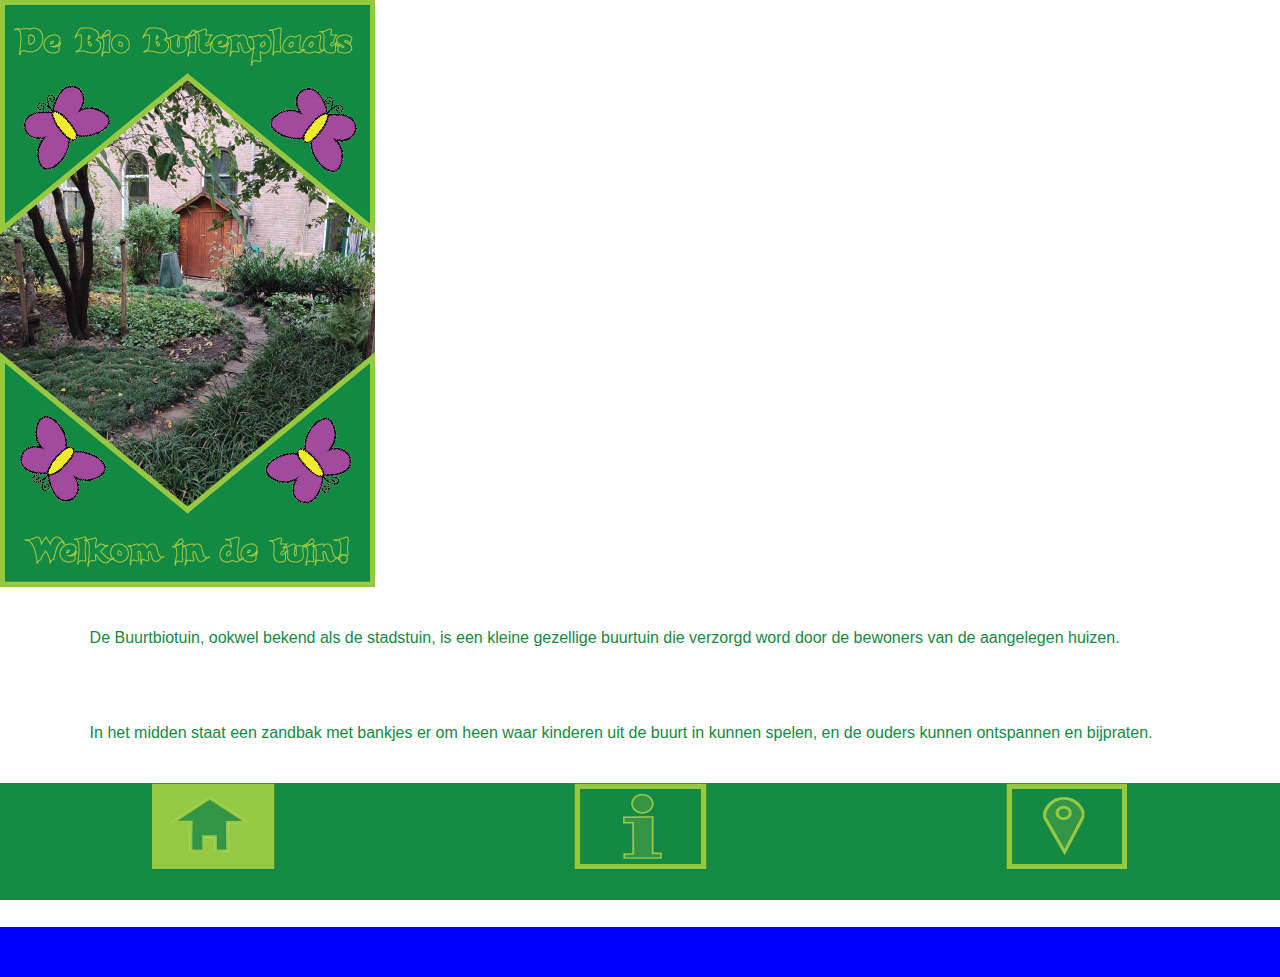
<file: index.html>
<!DOCTYPE html>
<html lang="nl">
    <head>
        <meta charset="UTF-8">
        <meta name="viewport" content="width=device-width, initial-scale=1.0">
        <title>Homepage Bio Buurtplaats</title>
        <link rel="icon" type="image/x-icon" href="images/BBPversie2.png">
        <link rel="stylesheet" href="style.css">
    </head>
    <body>
        <header>
            <img src="images/homepage.png" alt="De Bio Buitenplaats, Welkom in de tuin!">
        </header>
        <main>
            <p>De Buurtbiotuin, ookwel bekend als de stadstuin, is een kleine gezellige buurtuin die verzorgd word door de bewoners van de aangelegen huizen. </p>
            <p> In het midden staat een zandbak met bankjes er om heen waar kinderen uit de buurt in kunnen spelen, en de ouders kunnen ontspannen en bijpraten.</p>  
            <p> Voor meer informatie, bekijk de paginas over algemene informatie en de locatie</p>
        </main>
        <footer>
            <nav>
                <div class="row">
                    <div class="column">
                        <a href="index.html"><img src="images/home_lg.png" alt="Home geselecteerd"></a>
                    </div>
                    <div class="column">
                        <a href="algemene_informatie.html"><img src="images/info_dg.png" alt="informatie niet geselecteerd"></a>
                    </div>
                    <div class="column">
                        <a href="locatie.html"><img src="images/locatie_dg.png" alt="locatie niet geselecteerd" ></a>
                    </div>
                </div>
            </nav>
            <div class="filler"></div>
        </footer>
    </body>
</html>
</file>
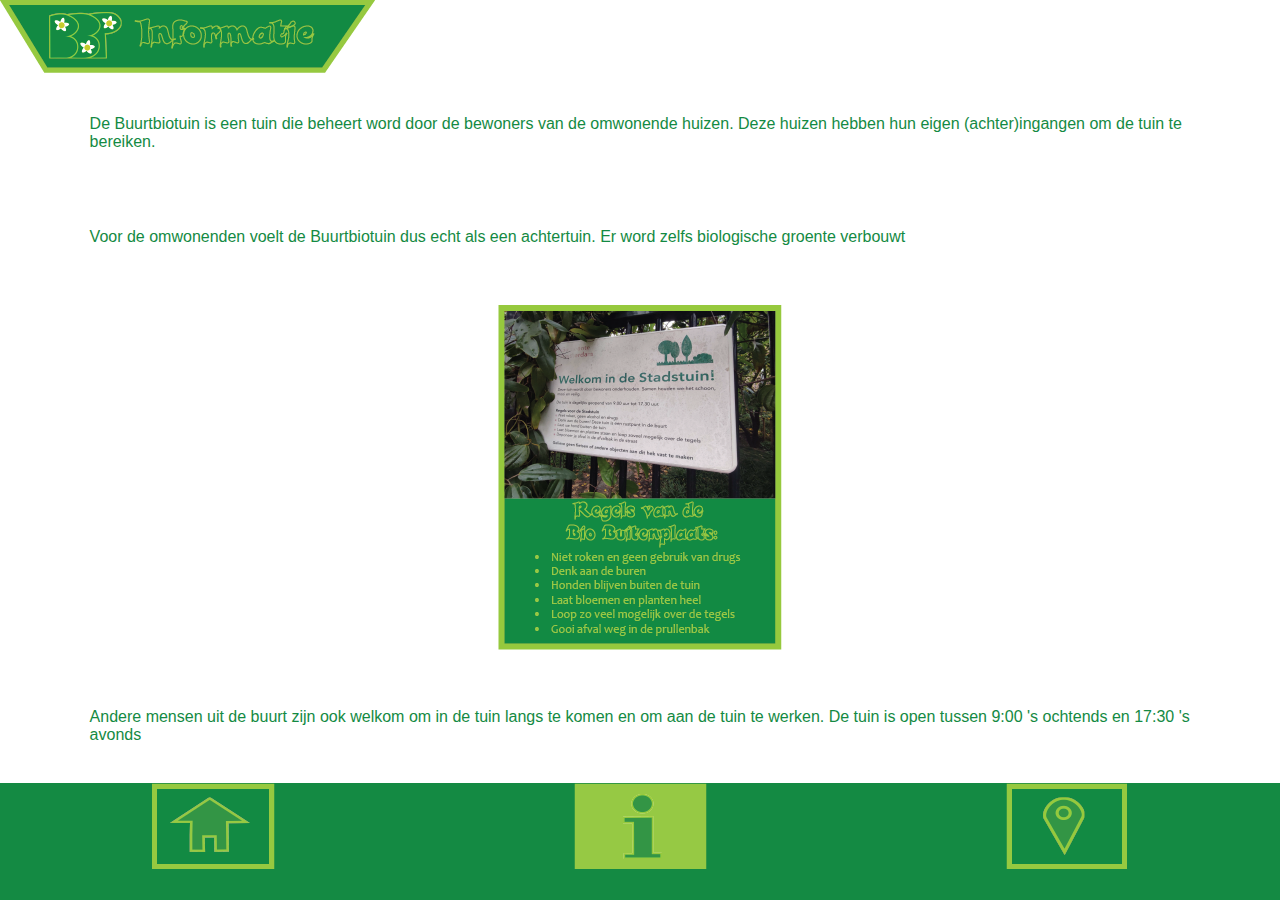
<file: algemene_informatie.html>
<!DOCTYPE html>
<html lang="nl">
    <head>
        <meta charset="UTF-8">
        <meta name="viewport" content="width=device-width, initial-scale=1.0">
        <title>Informatie</title>
        <link rel="icon" type="image/x-icon" href="images/BBPversie2.png">
        <link rel="stylesheet" href="style.css">
    </head>
    <body>
        <header>
            <img src="images/Informatieheader.png" alt="Informatie">
        </header>
        <main>
            <p> De Buurtbiotuin is een tuin die beheert word door de bewoners van de omwonende huizen.
                Deze huizen hebben hun eigen (achter)ingangen om de tuin te bereiken.</p> 
            <p>Voor de omwonenden voelt de Buurtbiotuin dus echt als een achtertuin. Er word zelfs biologische groente verbouwt </p>
            <img src="images/regels.png" alt="regels" class="center">
            <p> Andere mensen uit de buurt zijn ook welkom om in de tuin langs te komen en om aan de tuin te werken.
                De tuin is open tussen 9:00 's ochtends en 17:30 's avonds </p>
        </main>
        <footer>
            <nav>
                <div class="row">
                    <div class="column">
                        <a href="index.html"><img src="images/home_dg.png" alt="Home niet geselecteerd"></a>
                    </div>
                    <div class="column">
                        <a href="algemene_informatie.html"><img src="images/info_lg.png" alt="informatie geselecteerd"></a>
                    </div>
                    <div class="column">
                        <a href="locatie.html"><img src="images/locatie_dg.png" alt="locatie niet geselecteerd" ></a>
                    </div>
                </div>
            </nav>
            <div class="filler"></div>
        </footer>
    </body>
</html>
</file>
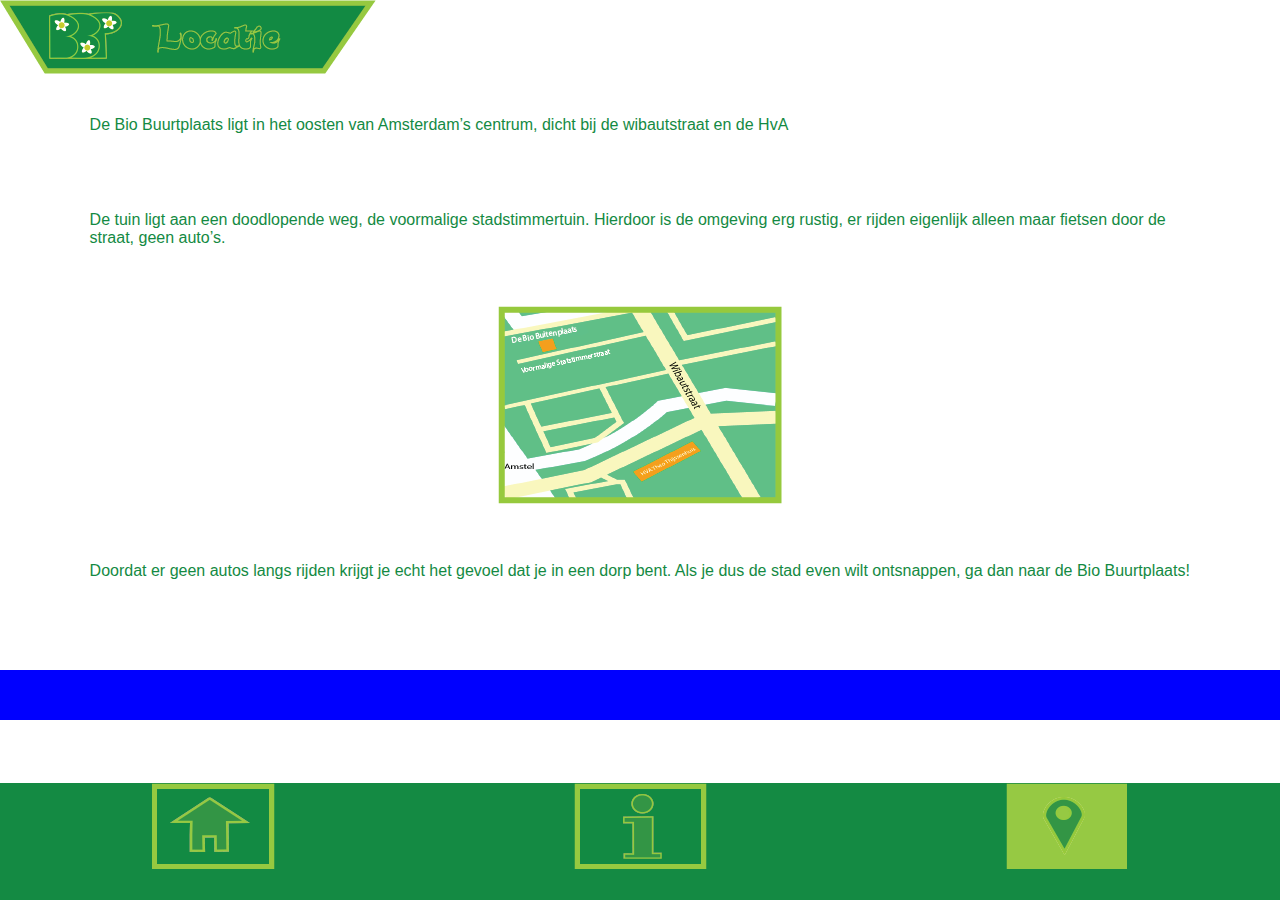
<file: locatie.html>
<!DOCTYPE html>
<html lang="nl">
    <head>
        <meta charset="UTF-8">
        <meta name="viewport" content="width=device-width, initial-scale=1.0">
        <title>locatie</title>
        <link rel="icon" type="image/x-icon" href="images/BBPversie2.png">
        <link rel="stylesheet" href="style.css">
    </head>
    <body>
        <header>
            <img src="images/Locatieheader.png" alt="Locatie">
        </header>
        <main>    
            <p>De Bio Buurtplaats ligt in het oosten van Amsterdam’s centrum, dicht bij de wibautstraat en de HvA</p>
            <p> De tuin ligt aan een doodlopende weg, de voormalige
                stadstimmertuin. Hierdoor is de omgeving erg rustig,
                er rijden eigenlijk alleen maar fietsen door de straat,
                geen auto’s. </p>  
            <a href="https://maps.app.goo.gl/TvYjg9ndqAqT1D1Q7"><img src="images/Kaartjemdpi.png" alt="kaart" class="center"></a>
            <p>Doordat er geen autos langs rijden krijgt je echt het gevoel dat je in een dorp bent. Als je dus de stad even wilt ontsnappen, ga dan naar de Bio Buurtplaats!</p>
        </main>
        <footer>
            <nav>
                <div class="row">
                    <div class="column">
                        <a href="index.html"><img src="images/home_dg.png" alt="Home niet geselecteerd"></a>
                    </div>
                    <div class="column">
                        <a href="algemene_informatie.html"><img src="images/info_dg.png" alt="informatie niet geselecteerd"></a>
                    </div>
                    <div class="column">
                        <a href="locatie.html"><img src="images/locatie_lg.png" alt="locatie geselecteerd" ></a>
                    </div>
                </div>
            </nav>
            <div class="filler"></div>
        </footer>
    </body>
</html>
</file>
<file: style.css>
* {
    margin: 0%;
}

header, body, main {
    background-color: #ffffff;
}

p {
    color: #148A43;
    margin-left: 7%;
    margin-right: 7%;
    text-align:left;
    padding-top: 3%;
    padding-bottom: 3%;
    font-family:'Segoe UI', Tahoma, Geneva, Verdana, sans-serif;
}

img {
    text-align: center;
    justify-content: center;
}

.filler {
    position: absolute;
    left: 0px;
    
    height: 50px;
    width: 100%;
      
    background-color: blue;
    color: white;
    text-align: center;
    margin-top: 52px;
  }

nav {
    position: fixed;
    left: 0;
    bottom: 0;
    width: 100%;
    height: 13%;
    background-color: #148A43;
    color: white;
    text-align: center;
    z-index: 5;
 }

 .row {
    display: flex;
    margin: 0%;
    padding: 0%;
  }
  
  .column {
    flex: 33.33%;
    height: 13%;
  }

  .center {
    display: block;
    margin-left: auto;
    margin-right: auto;
    padding-top: 20px;
    padding-bottom: 20px;
  }
</file>
